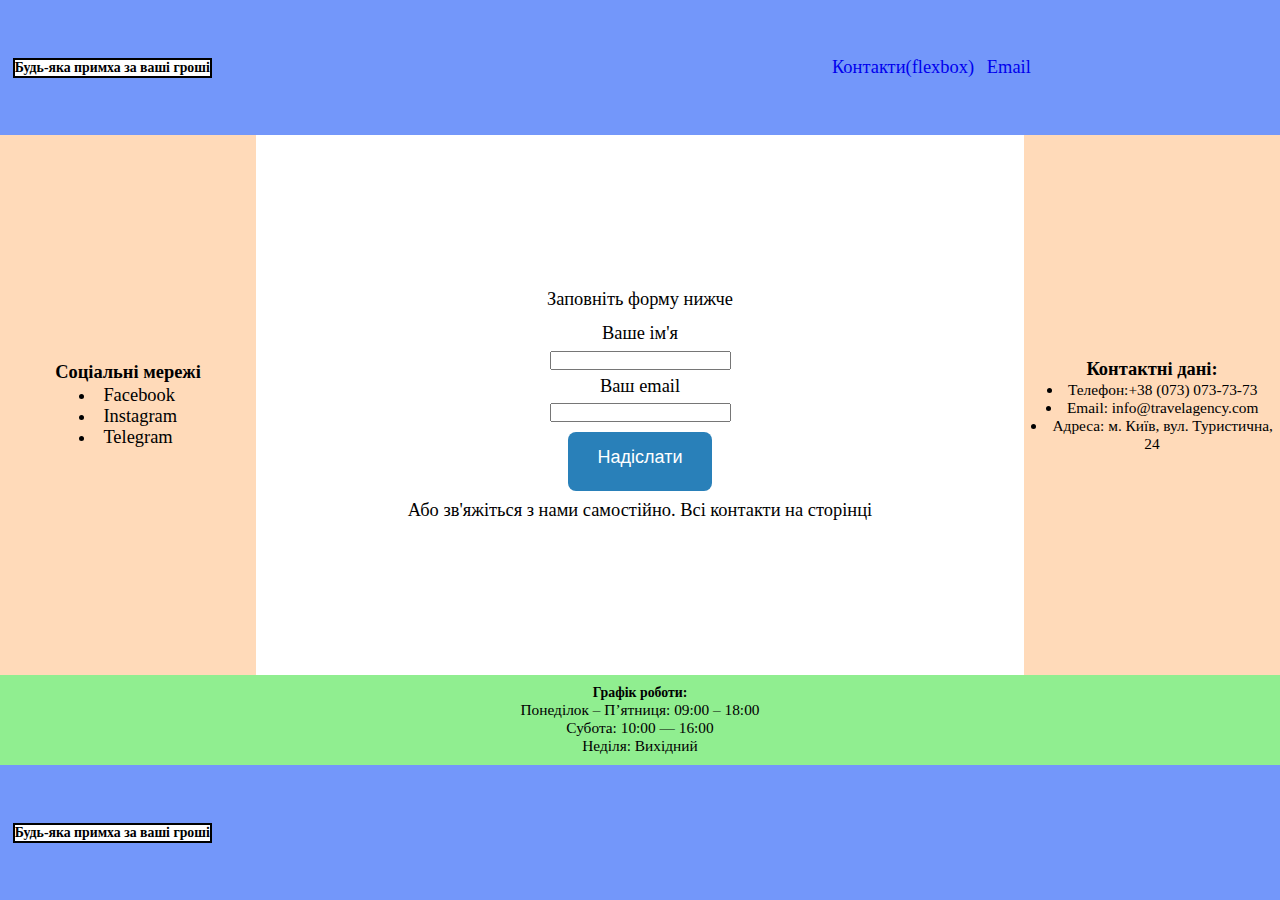
<file: index.html>
<!DOCTYPE html>
<html lang="ua" dir="ltr">
  <head>
    <meta charset="utf-8">
    <meta name="author" content="Ivan">
    <title>Контакти</title>
    <link rel="stylesheet" href="css/flexbox.css">
  </head>
  <body>
    <header>
      <nav>
        <ul>
          <li><a href="index.html" class="buttons">Контакти(flexbox)</a></li>
          <li><a href="email.html" class="buttons">Email</a></li>
        </ul>
      </nav>
      <div id="block_x">
        <h3>Будь-яка примха за ваші гроші</h3>
      </div>
    </header>
    <div id="block_1">
      <h3 id="h3_block_1_contacts">Соціальні мережі</h3>
      <ul id="block_1_ul_contacts">
        <li>Facebook</li>
        <li>Instagram</li>
        <li>Telegram</li>
      </ul>
    </div>
    <div id="block_2">
      <p class="text_block_2_contacts" id="text_block_2_2_contacts">Заповніть форму нижче</p>
      <label for="name" class="text_block_2_contacts">Ваше ім'я</label>
      <input type="text" id="name">
      <label for="email" class="text_block_2_contacts">Ваш email</label>
      <input type="email" id="email">
      <button type="submit">Надіслати</button>
      <p class="text_block_2_contacts">Або зв'яжіться з нами самостійно. Всі контакти на сторінці</p>
    </div>
    <div id="block_3">
      <h3 id="h3_block_3_contacts">Контактні дані:</h3>
      <ul id="block_3_ul_contacts">
        <li>Телефон:+38 (073) 073-73-73</li>
        <li>Email: info@travelagency.com</li>
        <li>Адреса: м. Київ, вул. Туристична, 24</li>
      </ul>
    </div>
    <div id="block_4">
      <h3>Графік роботи:</h3>
      <p>Понеділок – П’ятниця: 09:00 – 18:00</p>
      <p>Субота: 10:00 — 16:00</p>
      <p>Неділя: Вихідний</p>
    </div>
    <footer>
      <div id="block_y">
        <h3>Будь-яка примха за ваші гроші</h3>
      </div>
    </footer>
  </body>
</html>
</file>
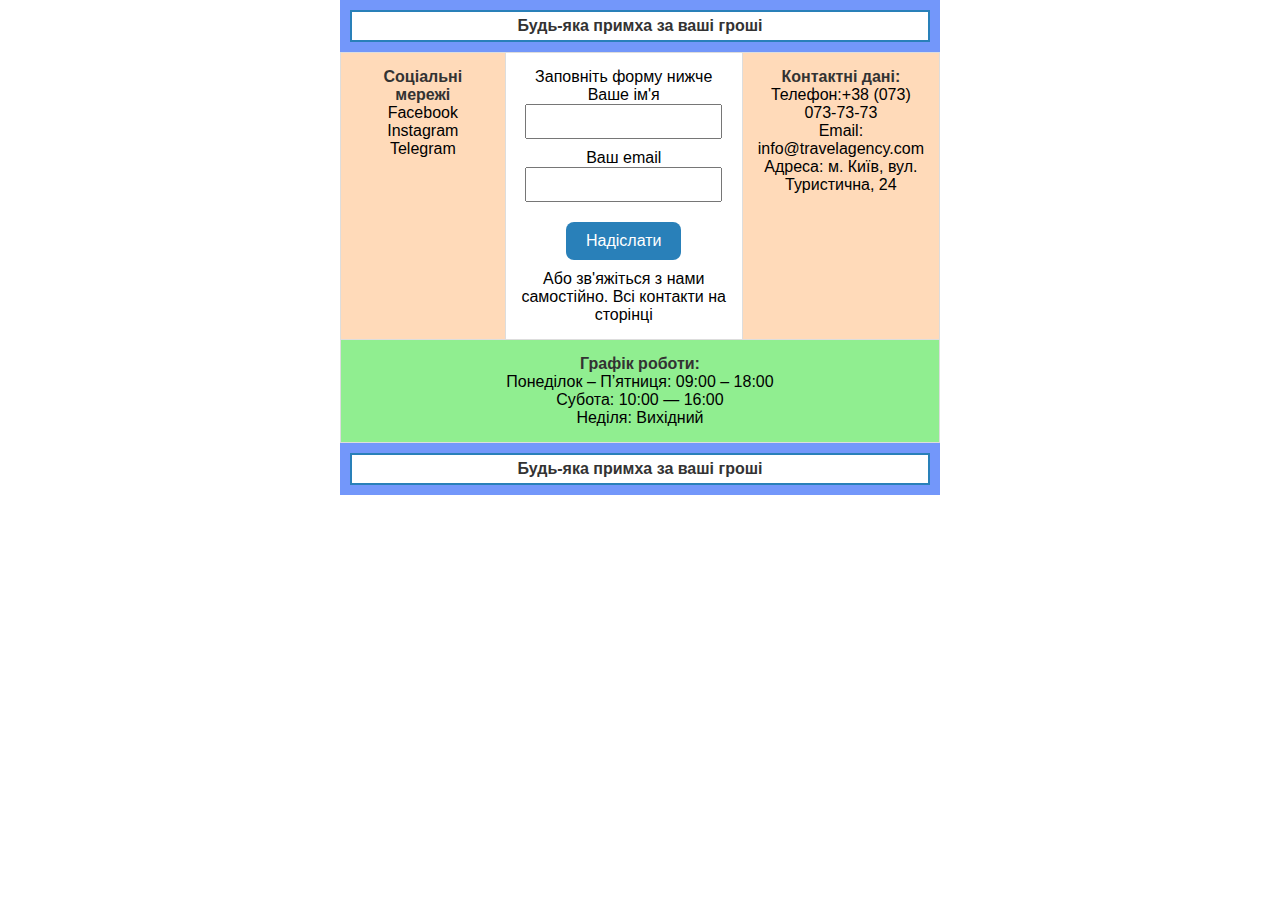
<file: email.html>
<!DOCTYPE html>
<html lang="ua">
  <head>
    <meta charset="utf-8">
    <title>Контакти</title>
    <style>
      * {
        margin: 0;
        padding: 0;
        font-family: Arial, sans-serif;
      }

      body {
        width: 100%;
        font-size: 16px;
        text-align: center;
      }

      table {
        width: 100%;
        max-width: 600px;
        margin: 0 auto;
        border-collapse: collapse;
      }

      td, th {
        padding: 10px;
      }

      .header, .footer {
        background: #7397fa;
        color: #ffffff;
        font-size: 18px;
        text-align: center;
      }

      .content td {
        vertical-align: top;
        border: 1px solid #ddd;
      }

      .block {
        padding: 15px;
      }

      h3 {
        font-size: 16px;
        color: #333;
      }

      a {
        text-decoration: none;
        color: #2980b9;
      }

      button {
        padding: 10px 20px;
        margin: 10px;
        color: white;
        background: #2980b9;
        border: none;
        border-radius: 8px;
        font-size: 16px;
        cursor: pointer;
      }

      .block-1, .block-3 {
        width: 30%;
        background: peachpuff;
      }

      .block-2 {
        width: 40%;
        background: white;
      }

      .block-4 {
        width: 100%;
        background: lightgreen;
      }

      .block_x, .block_y {
        background: white;
        border: 2px solid #2980b9;
        padding: 5px;
        text-align: center;
      }
    </style>
  </head>

  <body>
    <!-- Header -->
    <table class="header">
      <tr>
        <td>
          <div class="block_x">
            <h3>Будь-яка примха за ваші гроші</h3>
          </div>
        </td>
      </tr>
    </table>

    <!-- Основний контент -->
    <table class="content">
      <tr>
        <td class="block block-1">
          <h3>Соціальні мережі</h3>
          <ul style="list-style: none;">
            <li>Facebook</li>
            <li>Instagram</li>
            <li>Telegram</li>
          </ul>
        </td>

        <td class="block block-2">
          <p>Заповніть форму нижче</p>
          <label for="name">Ваше ім'я</label><br>
          <input type="text" id="name" style="padding: 8px; margin-bottom: 10px;"><br>
          <label for="email">Ваш email</label><br>
          <input type="email" id="email" style="padding: 8px; margin-bottom: 10px;"><br>
          <button type="submit">Надіслати</button>
          <p>Або зв'яжіться з нами самостійно. Всі контакти на сторінці</p>
        </td>

        <td class="block block-3">
          <h3>Контактні дані:</h3>
          <ul style="list-style: none;">
            <li>Телефон:+38 (073) 073-73-73</li>
            <li>Email: info@travelagency.com</li>
            <li>Адреса: м. Київ, вул. Туристична, 24</li>
          </ul>
        </td>
      </tr>
      <tr>
        <td colspan="3" class="block block-4">
          <h3>Графік роботи:</h3>
          <p>Понеділок – П’ятниця: 09:00 – 18:00</p>
          <p>Субота: 10:00 — 16:00</p>
          <p>Неділя: Вихідний</p>
        </td>
      </tr>
    </table>

    <!-- Footer -->
    <table class="footer">
      <tr>
        <td>
          <div class="block_y">
            <h3>Будь-яка примха за ваші гроші</h3>
          </div>
        </td>
      </tr>
    </table>
  </body>
</html>
</file>
<file: css/flexbox.css>
* {
  margin: 0;
  padding: 0;
}

body {
  width: 100%;
  font-size: 1vw;
  display: flex;
  flex-wrap: wrap;
  justify-content: space-between;
}

h3 {
  font-size: 0.9em;
}

a {
  text-decoration: none;
  font-size: 1.2em;
  padding-right: 2%;
}

input {
  text-align: center;
}

header, footer {
  background: #7397fa;
  height: 15vh;
  width: 100%;
  font-size: 1.2em;
  display: flex;
  align-items: center;
  justify-content: space-between;
}

header nav {
  display: flex;
  order: 2;
  width: 35%;
}

header nav ul {
  list-style: none;
  width: 100%;
}

header nav ul li {
  display: inline;
}

ul li, ol li {
  list-style-position: inside;
}

.buttons:hover {
  color: #f0fc03;
  text-decoration: underline;
}

button{
  padding: 15px 30px;
  margin: 10px;
  color:white;
  background: #2980b9;
  border:none;
  border-radius: 8px;
  font-size: 18px;
  cursor: pointer;
  box-shadow: 0 8px #2980b9;
}

button:active{
  transform: rotateY(8px);
  box-shadow: 0 0;
}

#block_1, #block_2, #block_3, #block_4 {
  display: flex;
  justify-content: center;
  align-items: center;
  flex-direction: column;
  font-size: 1.2em;
}

#block_1 {
  background: peachpuff;
  width: 20%;
  height: 60vh;
}

#block_2 {
  background: white;
  width: 50%;
  height: 60vh;
}

#block_3 {
  background: peachpuff;
  width: 20%;
  height: 60vh;
  text-align: center;
}

#block_4 {
  background: lightgreen;
  width: 100%;
  height: 10vh;
}

#block_x, #block_y {
  background: white;
  display: inline-flex;
  height: auto;
  width: auto;
  border: 2px solid;
  margin: 1%;
  line-height: normal;
}

#block_x {
  justify-content: flex-start;
}

#block_y {
  justify-content: flex-start;
}

.text_block_2_contacts {
  text-align: center;
  margin: 1%;
  font-size: 1.2em;
  text-decoration: none;
}

#block_1 ul, #block_1 h3, #block_1 ol, #block_3 h3, #block_4 ul li, #block_4_h3 {
  margin: 0.5%;
  font-size: 1.2em;
}

#block_1_ul_contacts, #block_4_ul_index, #block_3_ol_faq {
  list-style-position: inside;
}

/* Планшети (від 768px до 1024px) */
@media (max-width: 1024px) and (min-width: 768px) {
  #block_1, #block_2, #block_3, #block_4 {
    width: 100%;
  }

  body{
    font-size: 3vw;
  }
}

/* Мобільні пристрої (менше 768px) */
@media (max-width: 767px) {
  body {
    font-size: 14px;
  }

  header, footer {
    height: 8vh;
    line-height: 8vh;
    font-size: 1em;
  }

  #block_1, #block_2, #block_3, #block_4 {
    width: 100%;
    height: auto;
    margin: 1% 0;
  }

  #block_x, #block_y {
    width: 45%;
    margin: 1% auto;
  }
}

/* Дуже маленькі екрани (менше 480px) */
@media (max-width: 480px) {
  h3 {
    font-size: 1em;
  }

  body {
    font-size: 5vw;
  }

  a {
    font-size: 1em;
  }

  #block_x, #block_y {
    width: 100%;
  }
}
</file>
